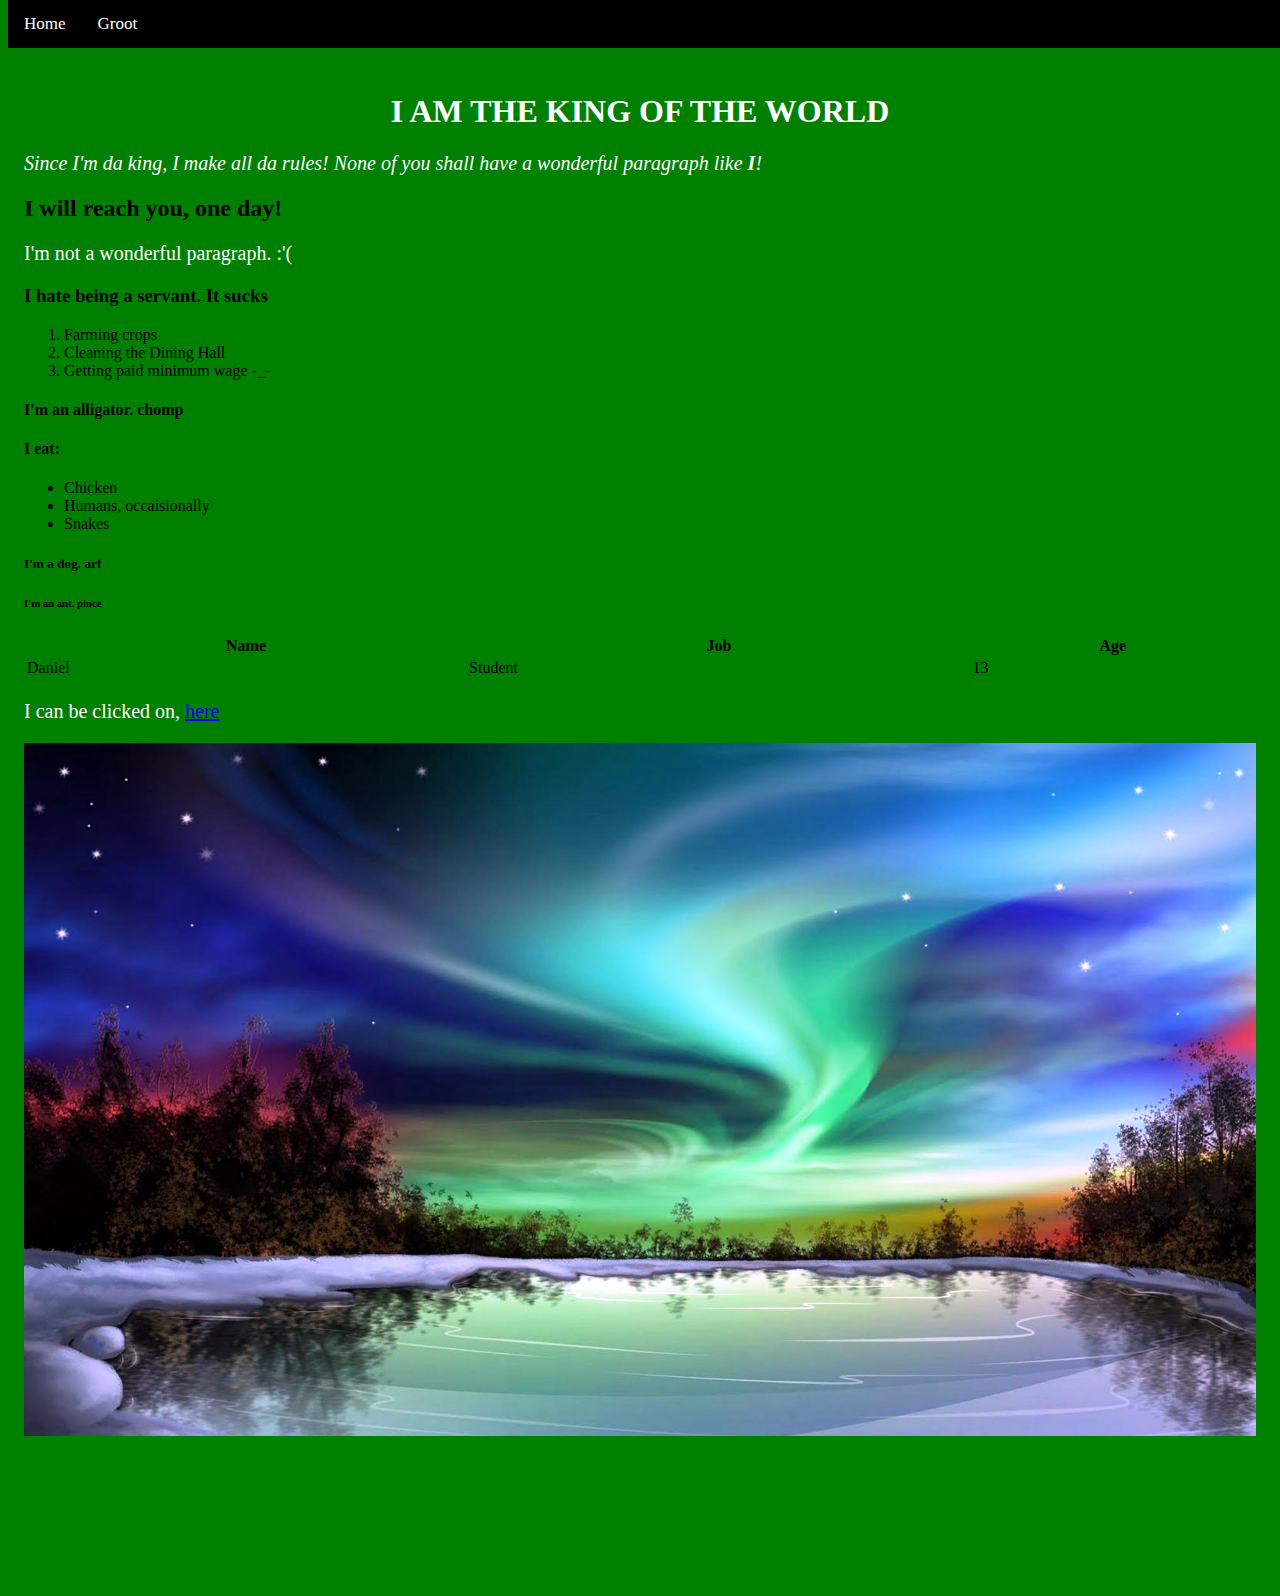
<file: index.html>
<!DOCTYPE html>
<html>
    <head>
        <title>Title</title>
        <link rel="stylesheet" type="text/css" href="stylesheet/stylesheet.css">
    </head>
    <body>

        <div class="navbar">
            <a href='index.html'>Home</a>
            <a href='newpage.html'>Groot</a>
        </div>>

        <diV class="main">
            <h1>I AM THE KING OF THE WORLD</h1>
                <p>
                    <i>Since I'm da king, I make all da rules! None of you shall have a wonderful paragraph like <b>I</b>!</i>
                </p>
            <h2>I will reach you, one day!</h2>
                <p>
                    I'm not a wonderful paragraph. :'(
                </p>
            <h3>I hate being a servant. It sucks</h3>
            <ol>
                <li>Farming crops</li>
                <li>Cleaning the Dining Hall</li>
                <li>Getting paid minimum wage -_-</li>
            </ol>
            <h4>I'm an alligator. chomp</h4>
                <h4>I eat:</h4>
                <ul>
                    <li>Chicken</li>
                    <li>Humans, occaisionally</li>
                    <li>Snakes</li>
                </ul>
            <h5>I'm a dog. arf</h5>
            <h6>I'm an ant. pince</h6>
            <table style="width:100%">
            <tr>
                <th>Name</th>
                <th>Job</th>
                <th>Age</th>
            </tr>
            <tr>
                <td>Daniel</td>
                <td>Student</td>
                <td>13</td>
            </tr>
            </table>
            <p>
                I can be clicked on, <a href="newpage.html">here</a>
            </p>
            <img width="100%" src="Images/NLW.jpg">
        </diV>
    </body>
</html>
</file>
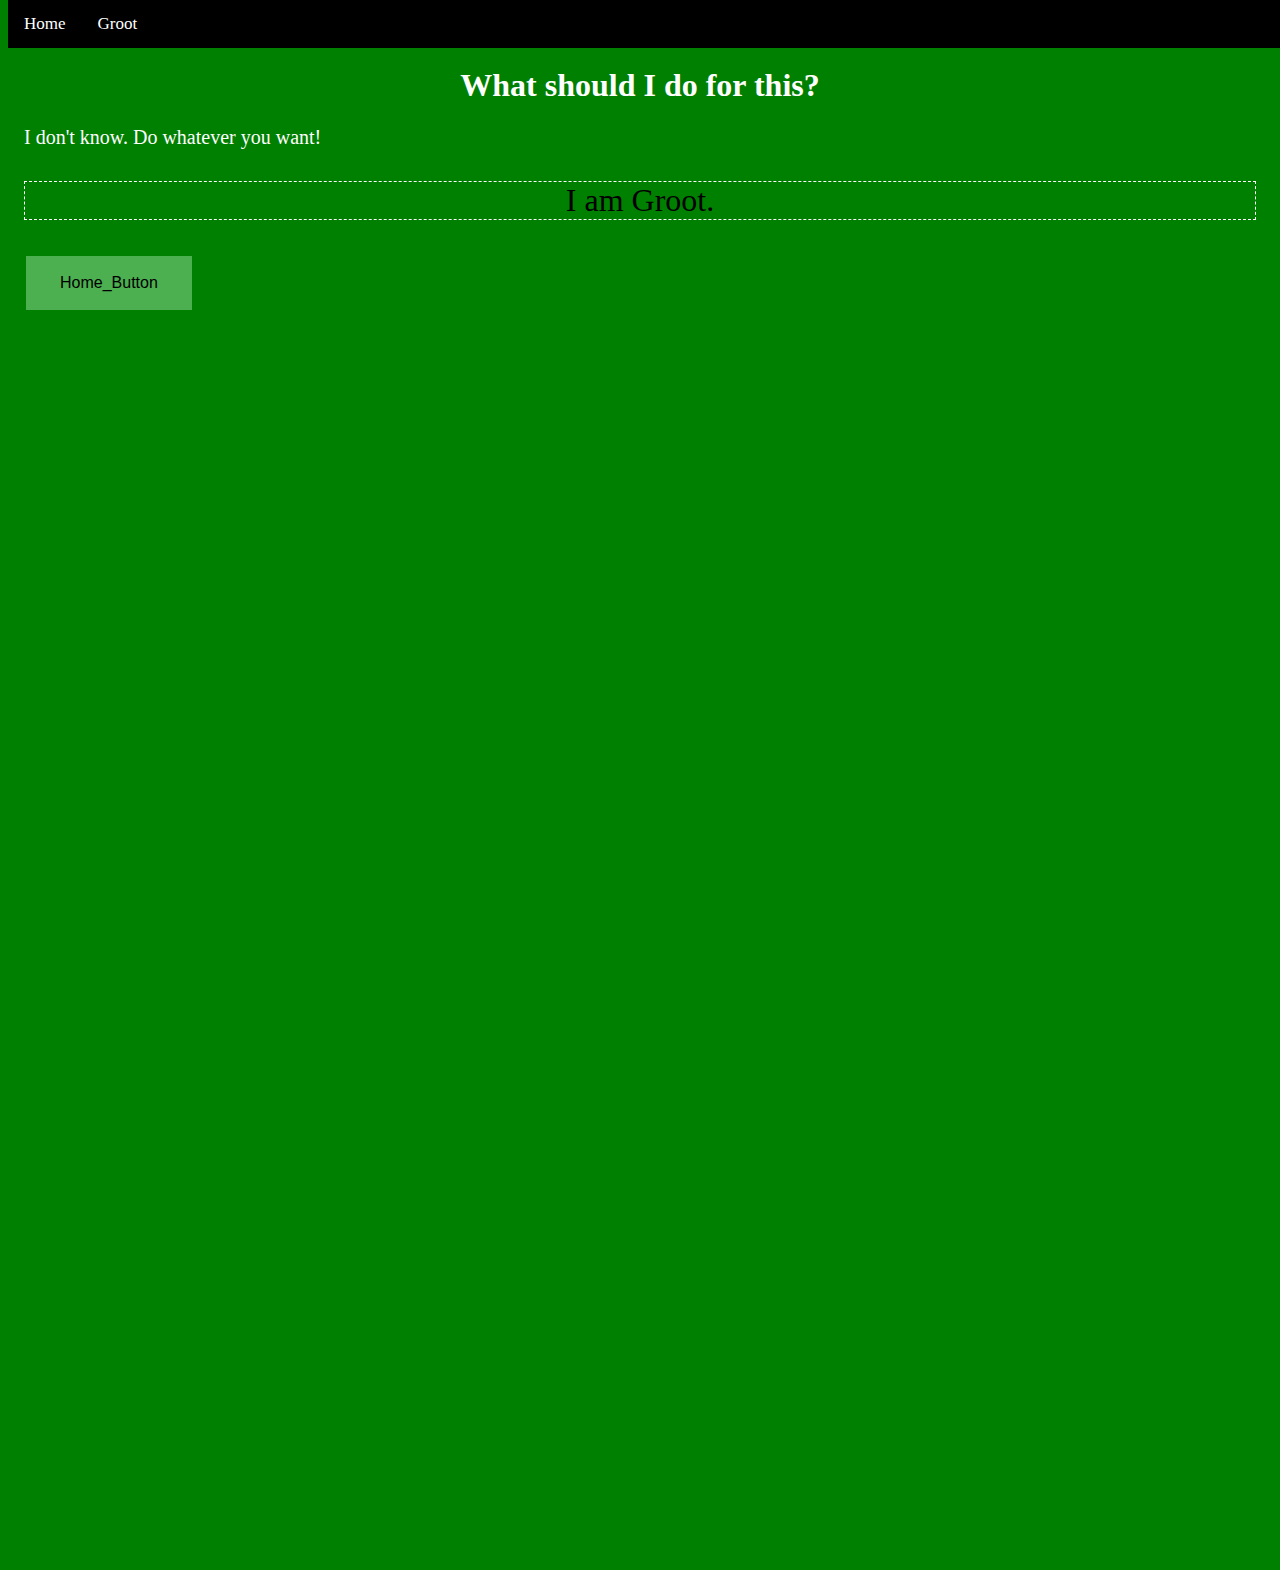
<file: newpage.html>
<!DOCTYPE html>
<html>
    <head>
        <title>booptydoop</title>
        <link rel="stylesheet" type="text/css" href="stylesheet/stylesheet.css">
    </head>
    <body>
        <div class="navbar">
            <a href="index.html">Home</a>
            <a href="newpage.html">Groot</a>
        </div>

        <div class="main">
            <h1>
                What should I do for this?
            </h1>
            <p>
                I don't know. Do whatever you want!
            </p>

            <p id="I_am_Groot">
                I am Groot.
            </p>

            <a href= "index.html">
                <button class="button">Home_Button</button></a>
            </a>    
        </div>    
    </body>
</html>
</file>
<file: stylesheet/stylesheet.css>
body{
    background-color: green
}
h1{
    color:white;
    text-align: center;
}
p{
    font-size: 20px;
    color:white;
}

.button{
    background-color: #4CAF50;
    border: none;
    padding: 16px 32px;
    text-align: center;
    text-decoration: none;
    display: inline-block;
    font-size: 16px;
    margin: 4px 2px;
    transition-duration: 0.4s;
    cursor: pointer;
    border: 2px solid #4CAF50;
}

.button:hover{
    background-color: white;
    color: black;

}

#I_am_Groot{
    font-size: 32px;
    text-align: center;
    color: black;
    border: 1px dashed white;
}

.navbar{
    overflow: hidden;
    background-color: black;
    position: fixed;
    top: 0;
    width: 100%;
}

.navbar a{
    float: left;
    display: block;
    color: white;
    text-align: center;
    padding: 14px 16px;
    text-decoration: none;
    font-size: 17px;
    transition-duration: 0.4s;
}

.navbar a:hover{
    background: darkgrey;
    color: pink;
}

.main{
    padding: 16px;
    margin-top: 30px;
    height: 1500px;
}
</file>
